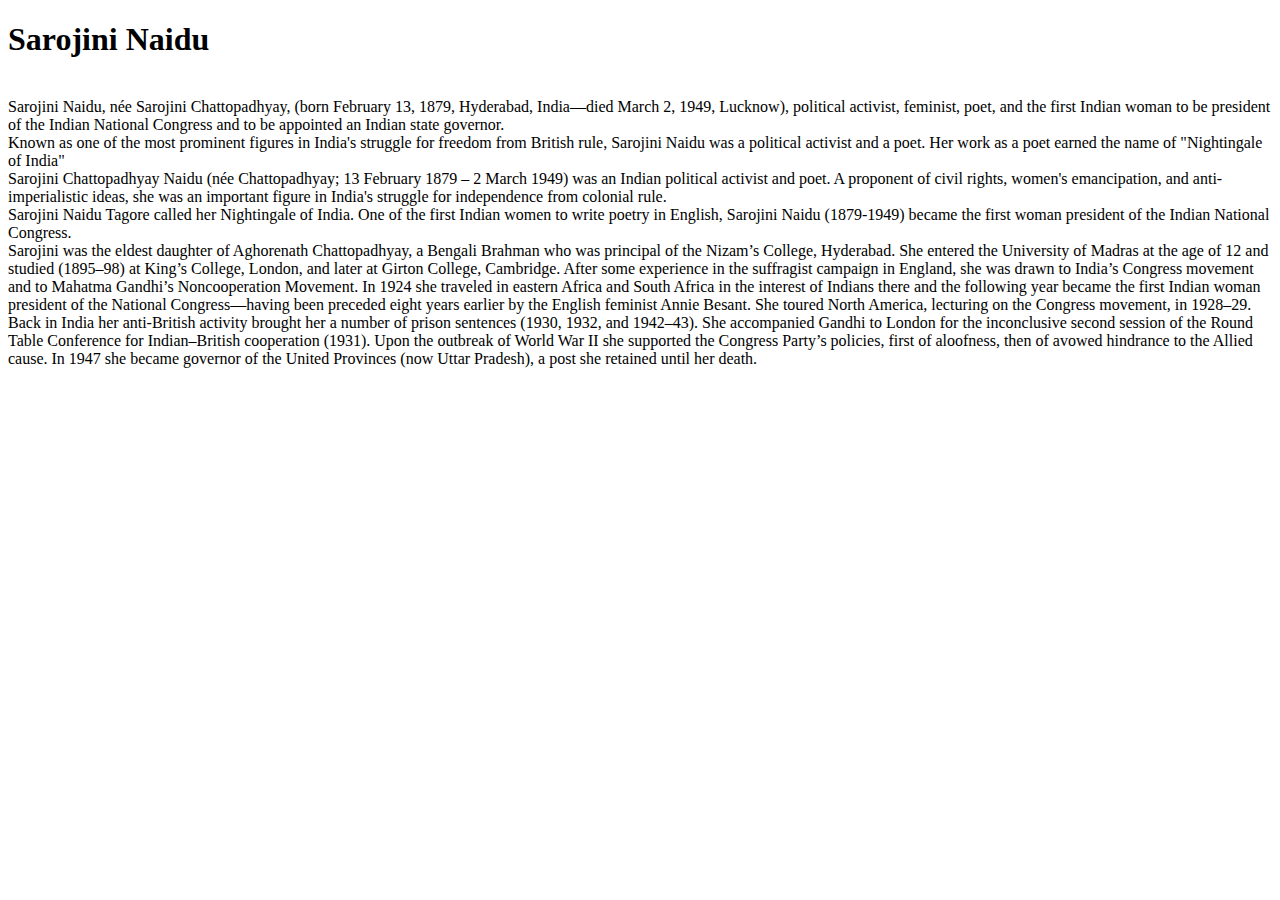
<file: ABC.html>
<!DOCTYPE html>
<html>
<head>
	<title>SAROJINI NAIDU </title>
</head>
<body background="https://onlyvectorbackgrounds.com/wp-content/uploads/2018/09/Abstract-Ambient-Light-Background-Day-Blue.jpg" text="black">
	<h1> Sarojini Naidu</h1><br> Sarojini Naidu, née Sarojini Chattopadhyay, (born February 13, 1879, Hyderabad, India—died March 2, 1949, Lucknow), political activist, feminist, poet, and the first Indian woman to be president of the Indian National Congress and to be appointed an Indian state governor.<br>
	Known as one of the most prominent figures in India's struggle for freedom from British rule, Sarojini Naidu was a political activist and a poet. Her work as a poet earned the name of "Nightingale of India"<br>Sarojini Chattopadhyay Naidu (née Chattopadhyay; 13 February 1879 – 2 March 1949) was an Indian political activist and poet. A proponent of civil rights, women's emancipation, and anti-imperialistic ideas, she was an important figure in India's struggle for independence from colonial rule.<br>Sarojini Naidu Tagore called her Nightingale of India. One of the first Indian women to write poetry in English, Sarojini Naidu (1879-1949) became the first woman president of the Indian National Congress.<br>Sarojini was the eldest daughter of Aghorenath Chattopadhyay, a Bengali Brahman who was principal of the Nizam’s College, Hyderabad. She entered the University of Madras at the age of 12 and studied (1895–98) at King’s College, London, and later at Girton College, Cambridge.

After some experience in the suffragist campaign in England, she was drawn to India’s Congress movement and to Mahatma Gandhi’s Noncooperation Movement. In 1924 she traveled in eastern Africa and South Africa in the interest of Indians there and the following year became the first Indian woman president of the National Congress—having been preceded eight years earlier by the English feminist Annie Besant. She toured North America, lecturing on the Congress movement, in 1928–29. Back in India her anti-British activity brought her a number of prison sentences (1930, 1932, and 1942–43). She accompanied Gandhi to London for the inconclusive second session of the Round Table Conference for Indian–British cooperation (1931). Upon the outbreak of World War II she supported the Congress Party’s policies, first of aloofness, then of avowed hindrance to the Allied cause. In 1947 she became governor of the United Provinces (now Uttar Pradesh), a post she retained until her death.

</body>
</html>
</file>
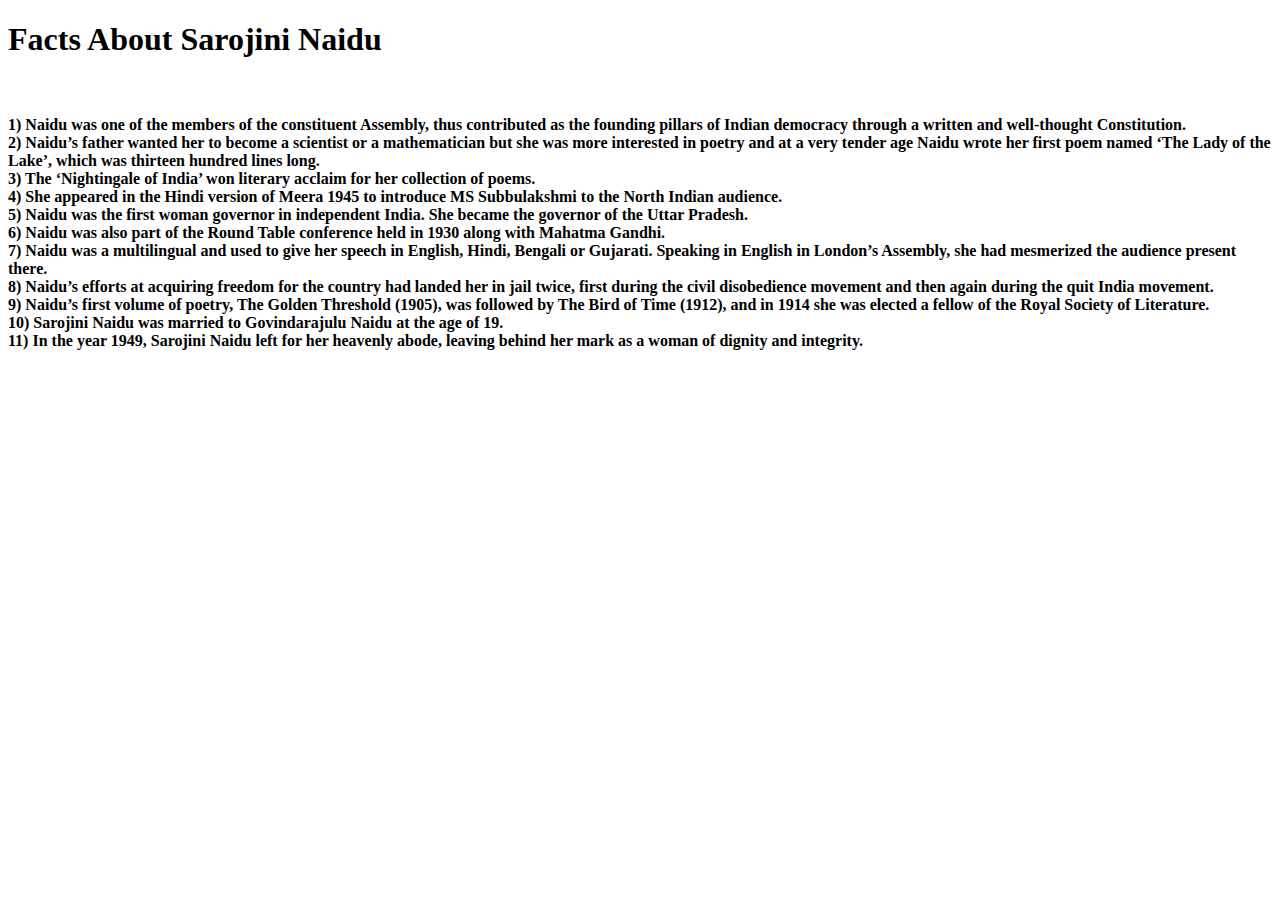
<file: Facts.html>
<!DOCTYPE html>
<html>
<head>
	<title>Facts</title>
</head>
<body background="https://image.freepik.com/free-vector/spot-light-background_1284-4685.jpg" text="black">
	<h1>Facts About Sarojini Naidu</h1>
	<br><br>
	<strong>1) Naidu was one of the members of the constituent Assembly, thus contributed as the founding pillars of Indian democracy through a written and well-thought Constitution.<br>

2) Naidu’s father wanted her to become a scientist or a mathematician but she was more interested in poetry and at a very tender age Naidu wrote her first poem named ‘The Lady of the Lake’, which was thirteen hundred lines long.<br>

3) The ‘Nightingale of India’ won literary acclaim for her collection of poems.<br>

4) She appeared in the Hindi version of Meera 1945 to introduce MS Subbulakshmi to the North Indian audience.<br>

5) Naidu was the first woman governor in independent India. She became the governor of the Uttar Pradesh.<br>

6) Naidu was also part of the Round Table conference held in 1930 along with Mahatma Gandhi.<br>

7) Naidu was a multilingual and used to give her speech in English, Hindi, Bengali or Gujarati. Speaking in English in London’s Assembly, she had mesmerized the audience present there.<br>

8) Naidu’s efforts at acquiring freedom for the country had landed her in jail twice, first during the civil disobedience movement and then again during the quit India movement.<br>

9) Naidu’s first volume of poetry, The Golden Threshold (1905), was followed by The Bird of Time (1912), and in 1914 she was elected a fellow of the Royal Society of Literature.<br>

10) Sarojini Naidu was married to Govindarajulu Naidu at the age of 19.<br>

11) In the year 1949, Sarojini Naidu left for her heavenly abode, leaving behind her mark as a woman of dignity and integrity.<br><br></strong>

</body>
</html>
</file>
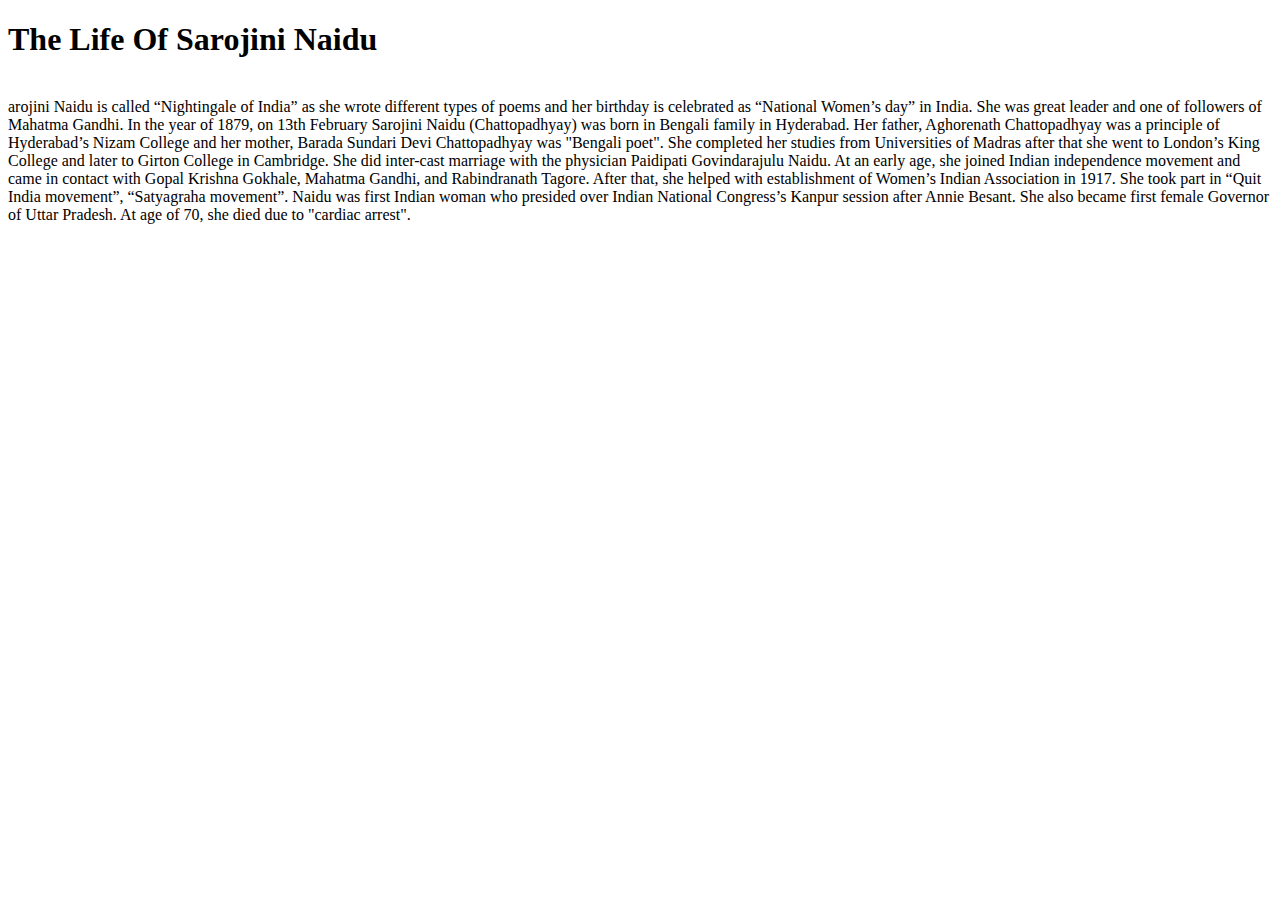
<file: Story.html>
<!DOCTYPE html>
<html>
<head>
	<title>The life of Sarojini Naidu</title>
</head>
<body background="https://onlyvectorbackgrounds.com/wp-content/uploads/2018/09/Abstract-Ambient-Light-Background-Day-Blue.jpg" text="black">
	<h1>The Life Of Sarojini Naidu</h1>
	<br>
	arojini Naidu is called “Nightingale of India” as she wrote different types of poems and her birthday is celebrated as “National Women’s day” in India. She was great leader and one of followers of Mahatma Gandhi. In the year of 1879, on 13th February Sarojini Naidu (Chattopadhyay) was born in Bengali family in Hyderabad.
Her father, Aghorenath Chattopadhyay was a principle of Hyderabad’s Nizam College and her mother, Barada Sundari Devi Chattopadhyay was "Bengali poet". She completed her studies from Universities of Madras after that she went to London’s King College and later to Girton College in Cambridge. She did inter-cast marriage with the physician Paidipati Govindarajulu Naidu.
At an early age, she joined Indian independence movement and came in contact with Gopal Krishna Gokhale, Mahatma Gandhi, and Rabindranath Tagore. After that, she helped with establishment of  Women’s Indian Association in 1917.
She took part in “Quit India movement”, “Satyagraha movement”. Naidu was first Indian woman who presided over Indian National Congress’s Kanpur session after Annie Besant. She also became first female Governor of Uttar Pradesh. At age of 70, she died due to "cardiac arrest".

</body>
</html>
</file>
